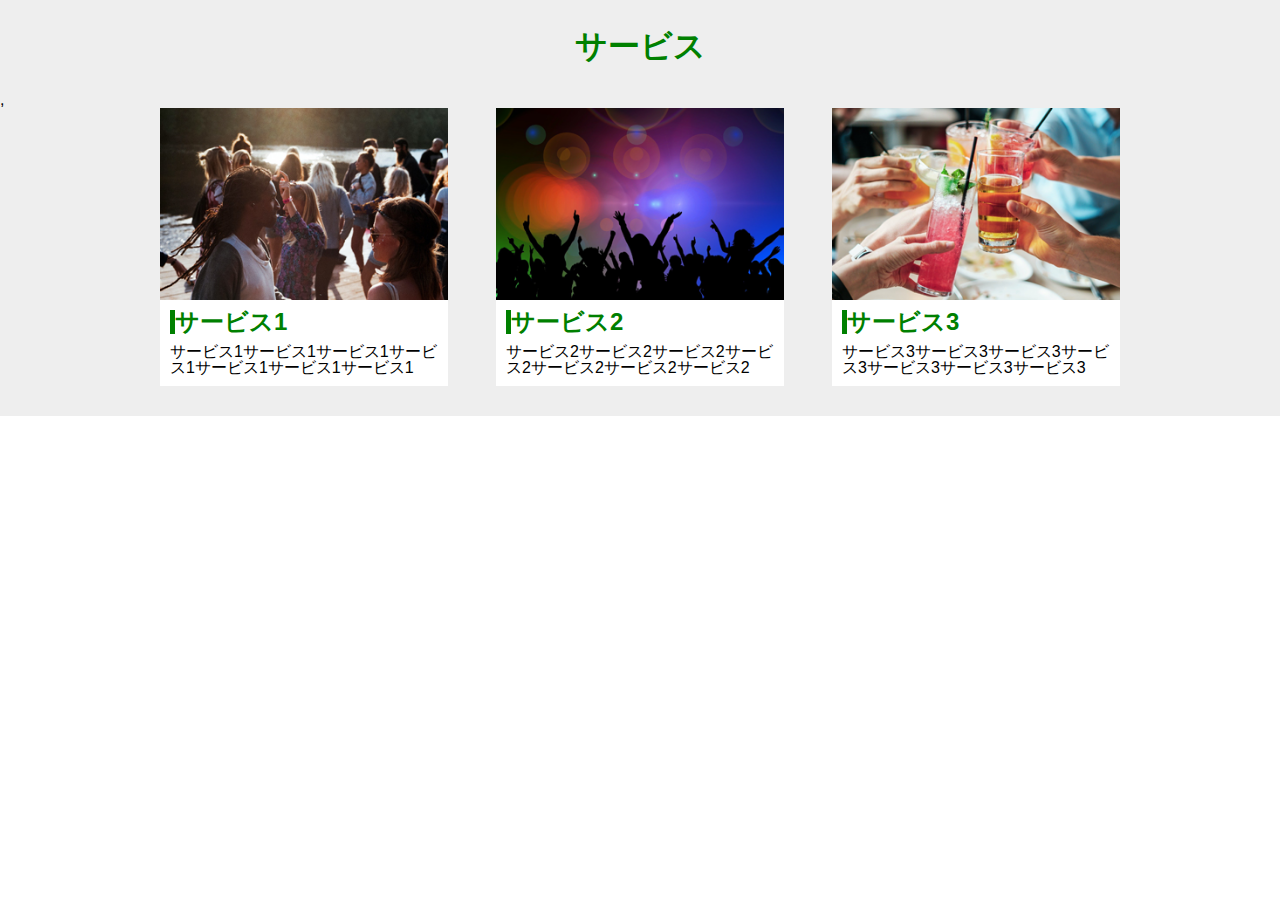
<file: 第3回　work2 修正/index.html>
<!DOCTYPE html>
<html lang="ja">

<head>
    <meta charset="UTF-8">
    <meta http-equiv="X-UA-Compatible" content="IE=edge">
    <meta name="viewport" content="width=device-width, initial-scale=1.0">
    <title>Document</title>


    <link rel="stylesheet" href="css/style.css">



    <div class="whole">

        <h1>サービス</h1>

        ,
        <div class="include">

            <div class="wrap">
                <img src="images/main_1.jpg" alt="外国人が散策">
                <h2>サービス1</h2>
                <p>サービス1サービス1サービス1サービス1サービス1サービス1サービス1</p>
            </div>


            <div class="wrap">
                <img src="images/main_2.png" alt="クラブ">
                <h2>サービス2</h2>
                <p>サービス2サービス2サービス2サービス2サービス2サービス2サービス2</p>
            </div>

            <div class="wrap">
                <img src="images/main_3.png" alt="乾杯">
                <h2>サービス3</h2>
                <p>サービス3サービス3サービス3サービス3サービス3サービス3サービス3</p>
            </div>

        </div>
    </div>
</file>
<file: 第3回　work2 修正/css/style.css>
@charset "utf-8";

/* cssリセット */

/*利用するタグによってこちらの内容は増やす*/
html,
body,
h1,
h2,
h3,
p,
dl,
dt,
dd,
ul,
li {
    margin: 0;
    padding: 0;
    line-height: 1;
    /*デフォルトの文字色、font-familyを予め当てておく*/
    color: #000;
    font-family: "游ゴシック体", YuGothic, "游ゴシック", "Yu Gothic", "メイリオ",
        "Hiragino Kaku Gothic ProN", "Hiragino Sans", sans-serif;
}

a {
    /*下線を消す*/
    text-decoration: none;
    /*色を消す*/
    color: inherit;
}

ul {
    /*左の「・」を消す*/
    list-style: none;
}

img {
    max-width: 100%;
    vertical-align: bottom;
    border: none;
}

h1 {
    color: green;
    text-align: center;
    padding: 30px 0px;
}
/* jusutifyとwidthはセット？ */
.include {
    display: flex;
    justify-content: space-between;
    max-width: 960px;
    margin: 0 auto;
}

.whole {
    background: #eeeeee;
    padding-bottom: 30px;
}

.wrap {
    width: 30%;
    background: #ffffff;
}

h2 {
    border-left: 5px solid green;
    margin: 10px;
    color: green;
    /* font-size: 50px; */
}

p {
    padding: 0px 10px 10px;
}

@media screen and (max-width: 400px) {
    .include {
        display: block;
        padding: 10px;
    }
    .wrap {
        width: 100%;
        margin-bottom: 30px;
    }
    img {
        width: 100%;
    }

    p {
        padding: 0px 5px 20px 5px;
    }
}
</file>
